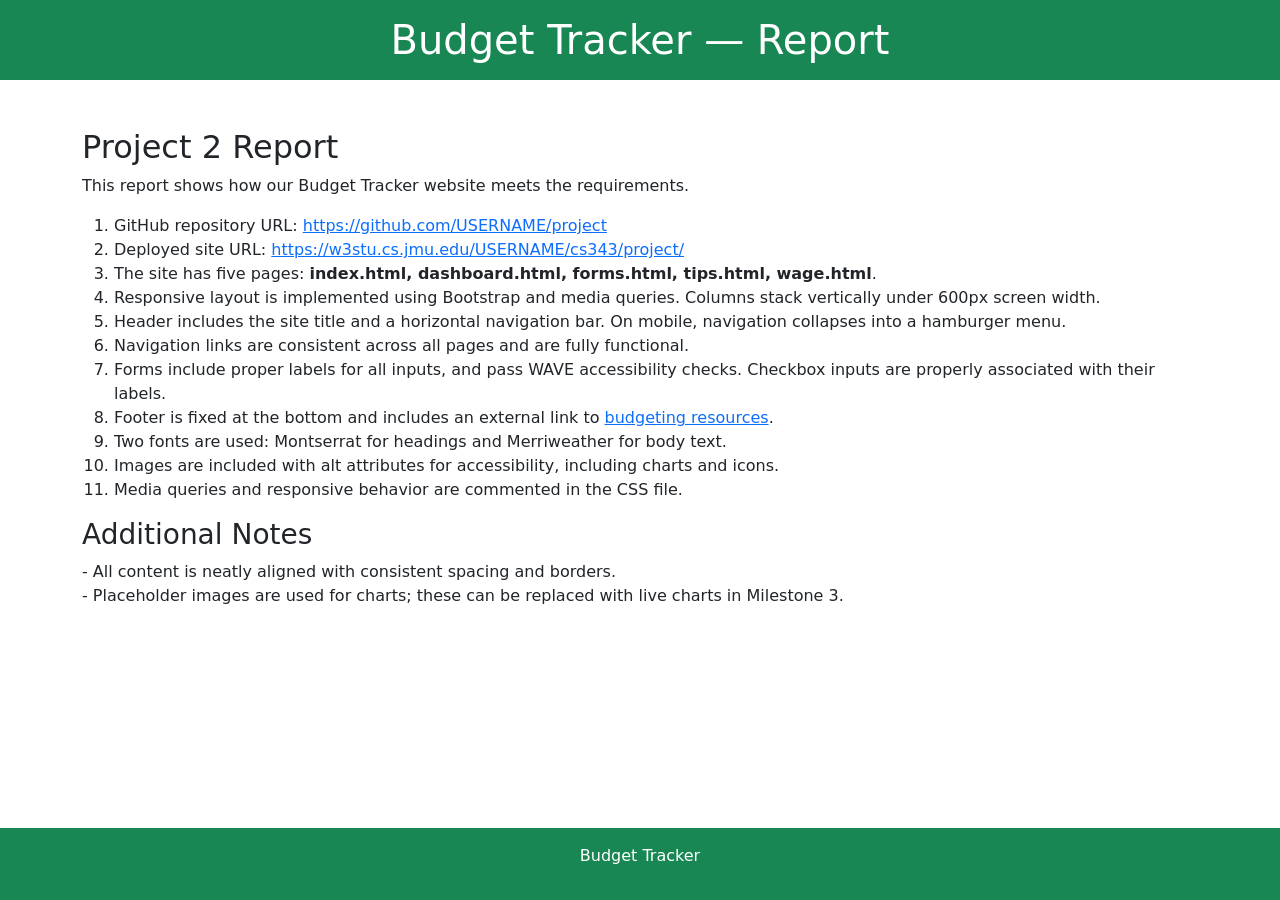
<file: report.html>
<!doctype html>
<html lang="en">
<head>
  <meta charset="utf-8" />
  <meta name="viewport" content="width=device-width, initial-scale=1" />
  <title>Budget Tracker — Report</title>
  <link
    href="https://cdn.jsdelivr.net/npm/bootstrap@5.3.3/dist/css/bootstrap.min.css"
    rel="stylesheet"
  />
  <link
    href="https://fonts.googleapis.com/css2?family=Montserrat:wght@600&family=Merriweather:wght@400&display=swap"
    rel="stylesheet"
  />
  <link rel="stylesheet" href="styles/main.css" />
</head>
<body>
  <header class="bg-success text-white text-center py-3">
    <h1 class="mb-0">Budget Tracker — Report</h1>
  </header>

  <main class="container my-5">
    <h2>Project 2 Report</h2>
    <p>This report shows how our Budget Tracker website meets the requirements.</p>

    <ol>
      <li>GitHub repository URL: <a href="https://github.com/USERNAME/project" target="_blank">https://github.com/USERNAME/project</a></li>
      <li>Deployed site URL: <a href="https://w3stu.cs.jmu.edu/USERNAME/cs343/project/" target="_blank">https://w3stu.cs.jmu.edu/USERNAME/cs343/project/</a></li>
      <li>The site has five pages: <strong>index.html, dashboard.html, forms.html, tips.html, wage.html</strong>.</li>
      <li>Responsive layout is implemented using Bootstrap and media queries. Columns stack vertically under 600px screen width.</li>
      <li>Header includes the site title and a horizontal navigation bar. On mobile, navigation collapses into a hamburger menu.</li>
      <li>Navigation links are consistent across all pages and are fully functional.</li>
      <li>Forms include proper labels for all inputs, and pass WAVE accessibility checks. Checkbox inputs are properly associated with their labels.</li>
      <li>Footer is fixed at the bottom and includes an external link to <a href="https://consumer.gov/budget" target="_blank">budgeting resources</a>.</li>
      <li>Two fonts are used: Montserrat for headings and Merriweather for body text.</li>
      <li>Images are included with alt attributes for accessibility, including charts and icons.</li>
      <li>Media queries and responsive behavior are commented in the CSS file.</li>
    </ol>

    <h3>Additional Notes</h3>
    <p>
      - All content is neatly aligned with consistent spacing and borders.<br>
      - Placeholder images are used for charts; these can be replaced with live charts in Milestone 3.<br>
    </p>
  </main>

  <footer class="text-center py-3 bg-success text-white">
    <p>Budget Tracker</p>
  </footer>
</body>
</html>
</file>
<file: styles/main.css>
.main-nav {
  background-color: #1e4620;
  padding: 0.0em;
  margin: 0em 0;
}

.main-nav ul {
  list-style: none;
  margin: 0;
  padding: 0;
  display: flex;
  justify-content: center;
  gap: 3em;
}

.main-nav a {
  text-decoration: none;
  color: white;
  font-weight: bold;
  font-family: 'Montserrat', sans-serif;
  padding: 0.5em 1em;
  border-radius: 4px;
  transition: background-color 0.3s ease;
}

.main-nav a:hover,
.main-nav a:focus {
  background-color: #1e4620;
}

html, body {
  height: 100%;
  margin: 0;
  padding: 0;
  display: flex;
  flex-direction: column;
}
main {
  flex: 1 0 auto;
}
footer {
  width: 100%;
  text-align: center;
  background-color: #1e4620;
  color: white;
  padding: 1rem 0;
  flex-shrink: 0;
}
/* Hide hamburger menu toggle by default */
.menu-toggle {
  display: none;
}

/* Hide hamburger menu icon by default (for screens above 600px) */
.menu-icon {
  display: none;
  font-size: 2rem;
  cursor: pointer;
  padding: 0.5rem 1rem;
  color: white;
  background-color: #2ecc71;
}

.main-nav .nav {
  display: flex;
  justify-content: center;
  gap: 3em;
}

/* Mobile styles - screens below 600px */
@media (max-width: 600px) {
  .row > [class*='col-'] {
    flex: 0 0 100%;
    max-width: 100%;
  }
  main .row {
    gap: 1rem;
  }
  .main-nav .nav {
    flex-direction: column;
    gap: 0.5rem;
  }

  /* Show hamburger menu icon on mobile */
  .menu-icon {
    display: block;
  }

  /* Hide nav by default on mobile, show when hamburger is checked */
  .main-nav .nav {
    display: none;
    flex-direction: column;
    background-color: #1e4620;
    width: 100%;
    text-align: center;
  }

  .menu-toggle:checked + .menu-icon + .nav {
    display: flex;
  }

  .main-nav .nav a {
    display: block;
    padding: 1rem;
  }
}
</file>
